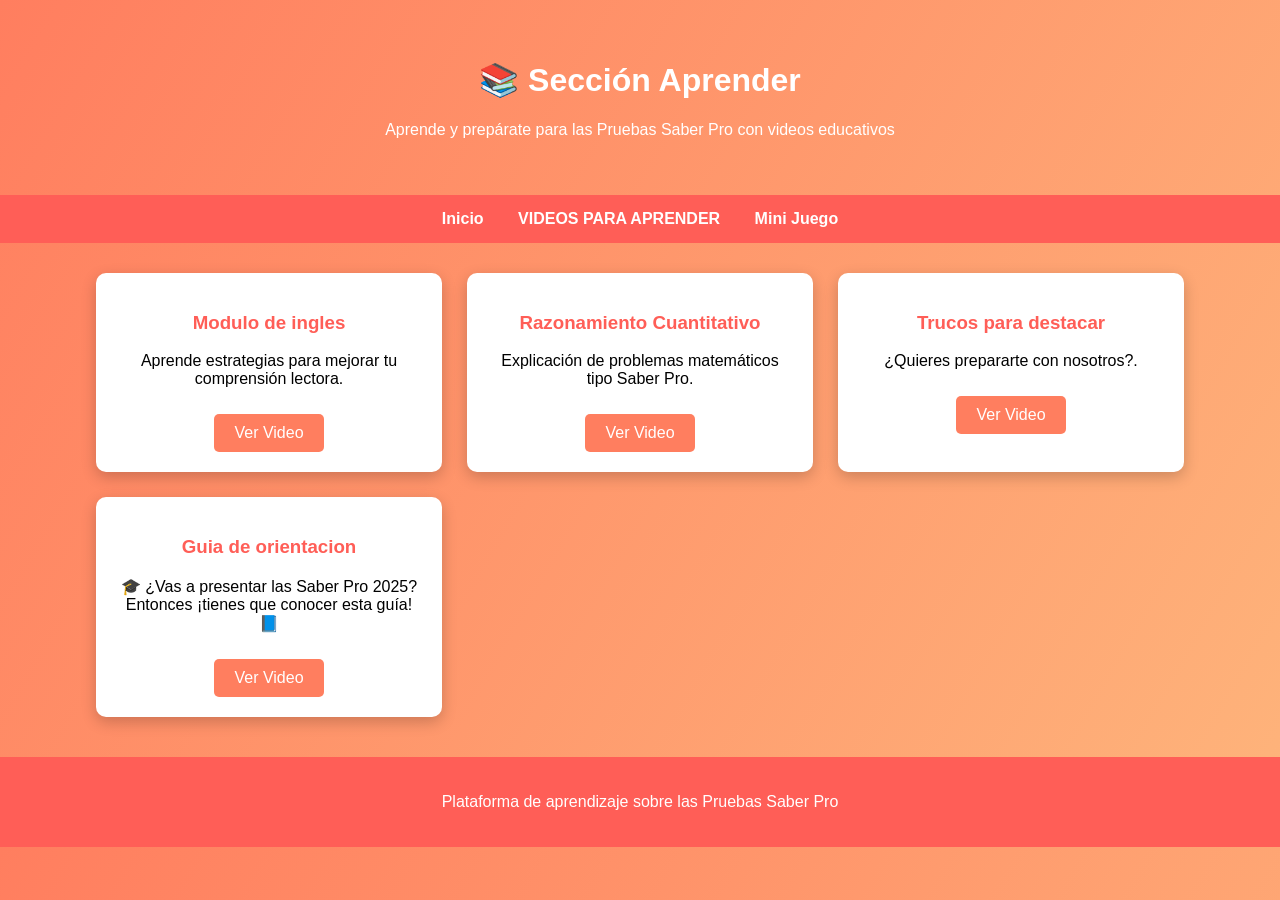
<file: VIDEOS_APREN.html>
<!DOCTYPE html>
<html lang="es">

<head>
<meta charset="UTF-8">
<title>Aprender - Saber Pro</title>

<style>

body{
    font-family: Arial, sans-serif;
    margin:0;
    background: linear-gradient(120deg,#ff7e5f,#feb47b);
}

header{
    text-align:center;
    padding:40px;
    color:white;
}

nav{
    background:#ff5e57;
    padding:15px;
    text-align:center;
}

nav a{
    color:white;
    margin:0 15px;
    text-decoration:none;
    font-weight:bold;
}

nav a:hover{
    text-decoration:underline;
}

.contenedor{
    width:85%;
    margin:auto;
    margin-top:30px;
}

.grid{
    display:grid;
    grid-template-columns: repeat(auto-fit, minmax(300px,1fr));
    gap:25px;
}

.tarjeta{
    background:white;
    border-radius:10px;
    padding:20px;
    box-shadow:0 5px 15px rgba(0,0,0,0.2);
    text-align:center;
}

.tarjeta h3{
    color:#ff5e57;
}

.boton{
    display:inline-block;
    margin-top:10px;
    padding:10px 20px;
    background:#ff7e5f;
    color:white;
    text-decoration:none;
    border-radius:5px;
}

.boton:hover{
    background:#ff4b2b;
}

footer{
    text-align:center;
    padding:20px;
    margin-top:40px;
    background:#ff5e57;
    color:white;
}

</style>

</head>

<body>

<header>
<h1>📚 Sección Aprender</h1>
<p>Aprende y prepárate para las Pruebas Saber Pro con videos educativos</p>
</header>

<nav>
<a href="index.html">Inicio</a>
<a href="VIDEOS_APREN.html">VIDEOS PARA APRENDER</a>
<a href="preyecto.html">Mini Juego</a>
</nav>

<div class="contenedor">

<div class="grid">

<div class="tarjeta">
<h3>Modulo de ingles</h3>
<p>Aprende estrategias para mejorar tu comprensión lectora.</p>
<a href="https://youtube.com/playlist?list=PL8Rf9shq4PuiNb7SodgNEih5vHfcHGEVb&si=VzFGPJVVH2JgrL2R" target="_blank" class="boton">Ver Video</a>
</div>

<div class="tarjeta">
<h3>Razonamiento Cuantitativo</h3>
<p>Explicación de problemas matemáticos tipo Saber Pro.</p>
<a href="https://youtube.com/playlist?list=PLzZHev-y3Z7CVMViVWzdVVUi6rfz7Ziyy&si=EC9R8mkPi8mmn6JW" target="_blank" class="boton">Ver Video</a>
</div>

<div class="tarjeta">
<h3>Trucos para destacar</h3>
<p> ¿Quieres prepararte con nosotros?.</p>
<a href="https://youtu.be/K37vZZUIPsc?si=MhiBSsEGbjYDne9q" target="_blank" class="boton">Ver Video</a>
</div>

<div class="tarjeta">
<h3>Guia de orientacion</h3>
<p>🎓 ¿Vas a presentar las Saber Pro 2025?
Entonces ¡tienes que conocer esta guía! 📘</p>
<a href="https://youtu.be/VwbMgbvFZR0?si=0bmieJiz7LXtMwgd" target="_blank" class="boton">Ver Video</a>
</div>

</div>

</div>

<footer>
<p>Plataforma de aprendizaje sobre las Pruebas Saber Pro</p>
</footer>

</body>
</html>
</file>
